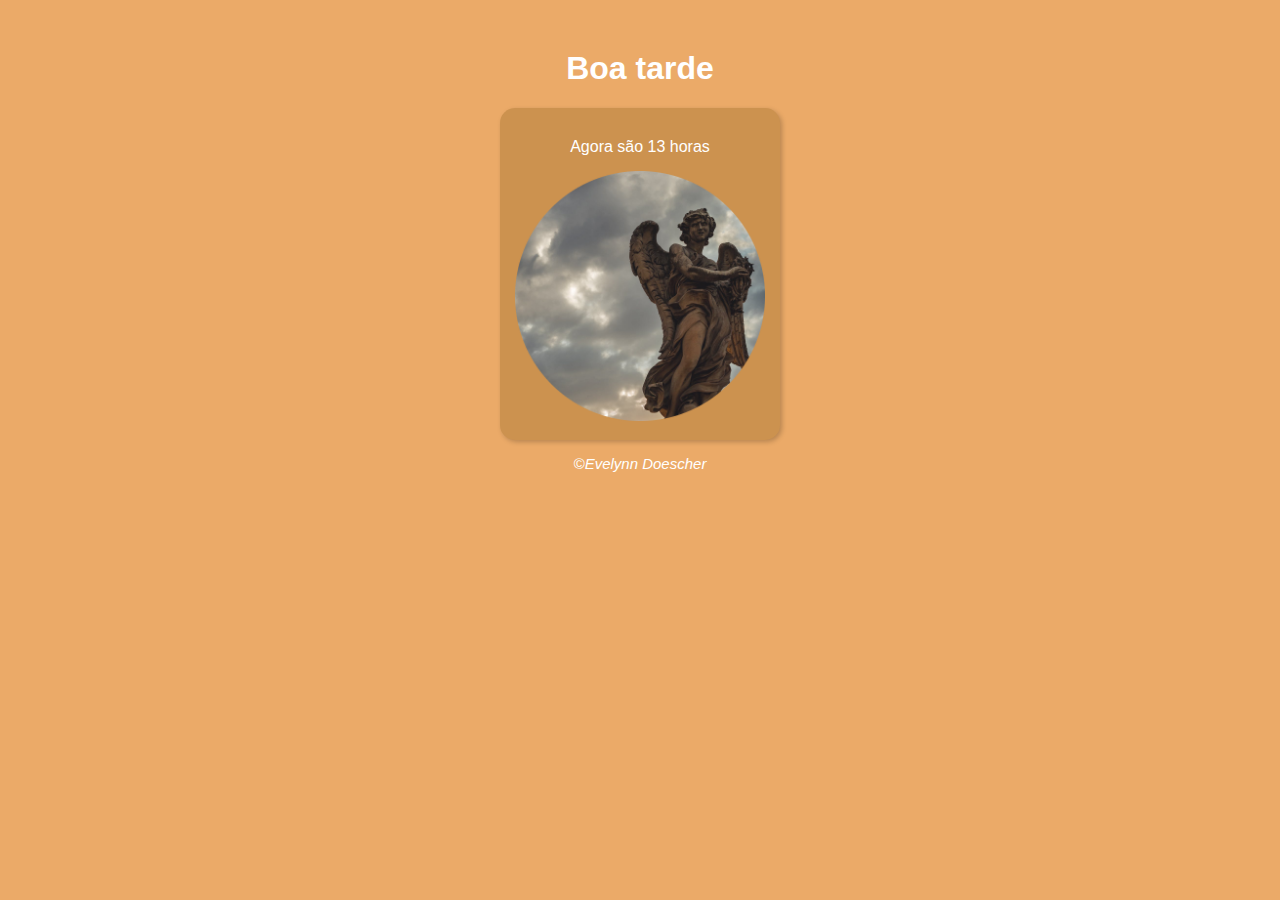
<file: Exercicios/Exercicio_001/index.html>
<!DOCTYPE html>
<html lang="pt-br">
<head>
    <meta charset="UTF-8">
    <meta name="viewport" content="width=device-width, initial-scale=1.0">
    <title>Hora do dia</title>
    <link rel="stylesheet" href="../style.css">
</head>
<body onload="carregar()">
    <header>
        <h1 id="titulo">Hora do dia</h1>
    </header>
    <section>
        <div id="msg">Aqui irá aparecer a mensagem...</div>
        <div id="imagem">
            <img id="foto" src="manha.png" alt="Foto da manhã" width="250px">
        </div>
    </section>
    <footer>
        <p> &copy;Evelynn Doescher</p>
    </footer>
    <script src="script.js"></script>
</body>
</html>
</file>
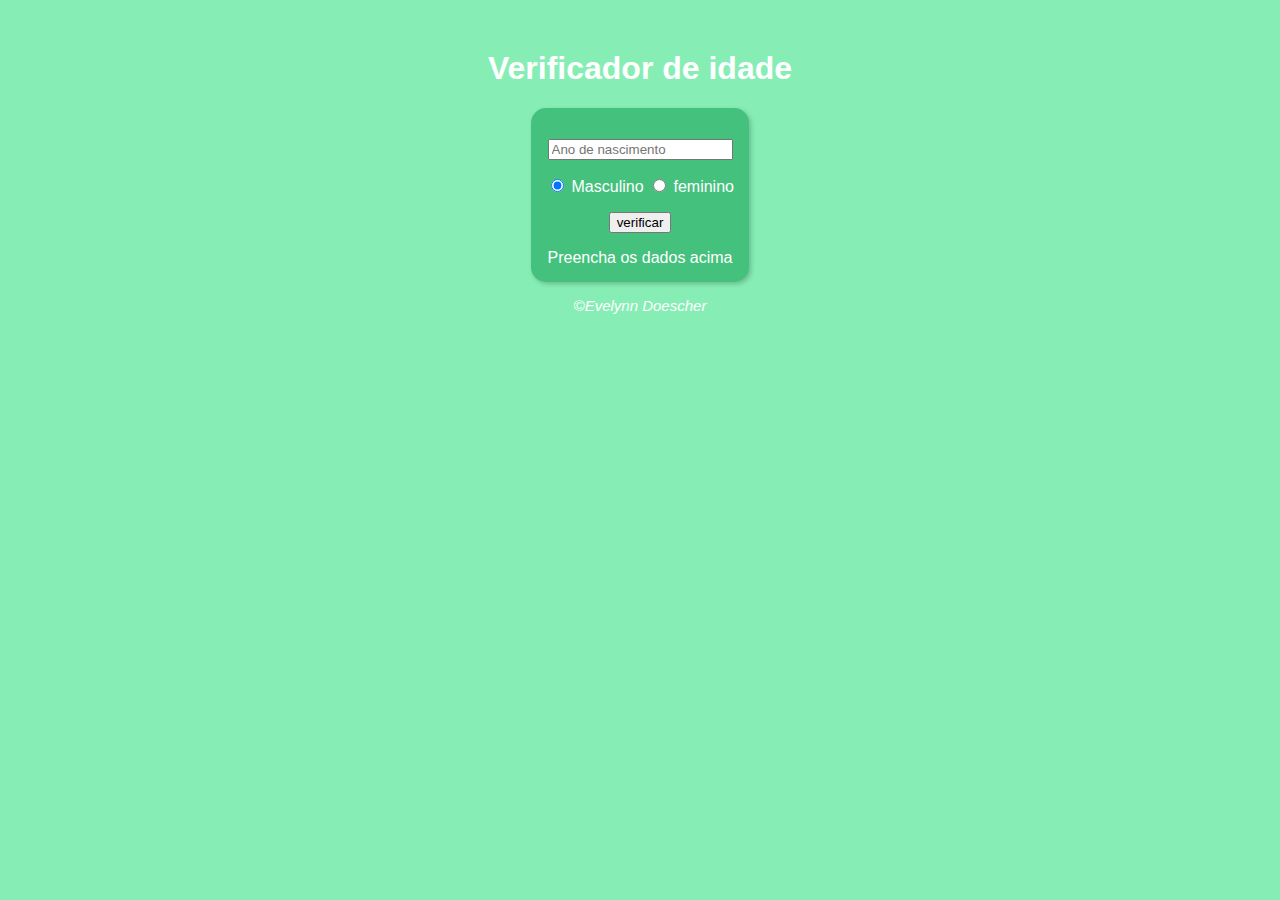
<file: Exercicios/Exercicio_002/index.html>
<!DOCTYPE html>
<html lang="pt-br">
<head>
    <meta charset="UTF-8">
    <meta name="viewport" content="width=device-width, initial-scale=1.0">
    <title>Verificador de idade</title>
    <link rel="stylesheet" href="../style.css">
</head>
<body>
    <header>
        <h1>Verificador de idade</h1>
    </header>
    <section>
        <div>
            <p>
                <input type="number" name="txtyear" id="txtyear" placeholder="Ano de nascimento">
            </p>
            <p>
                <input type="radio" name="radsex" id="masc" checked>
                <label for="masc">Masculino</label>
                <input type="radio" name="radsex" id="fem">
                <label for="fem">feminino</label>
            </p>
            <p>
                <input type="button" value="verificar" id="verif">
            </p>
        </div>
        <div id="res">
            Preencha os dados acima
        </div>
    </section>
    <footer>
        <p> &copy;Evelynn Doescher</p>
    </footer>
    <script src="script.js"></script>
</body>
</html>
</file>
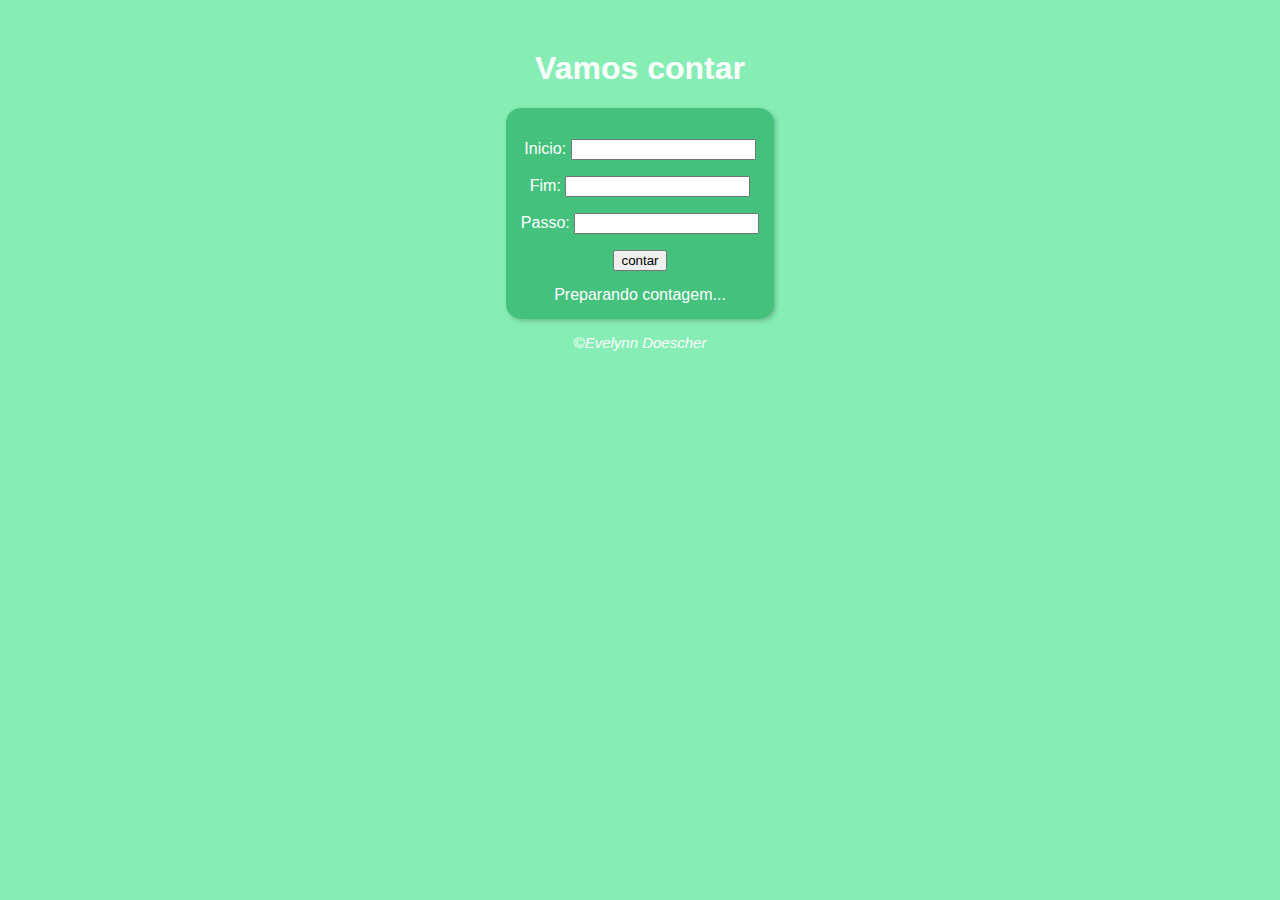
<file: Exercicios/Exercicio_003/index.html>
<!DOCTYPE html>
<html lang="pt-br">
<head>
    <meta charset="UTF-8">
    <meta name="viewport" content="width=device-width, initial-scale=1.0">
    <title>Contador</title>
    <link rel="stylesheet" href="../style.css">
</head>
<body>
    <header>
        <h1>Vamos contar</h1>
    </header>
    <section>
        <div id="dados">
            <p>Inicio: <input type="number" name="inicio" id="txtstart"></p>
            <p>Fim: <input type="number" name="fim" id="txtend"></p>
            <p>Passo: <input type="number" name="passo" id="txtpass"></p>
            <input type="button" value="contar" id="contar">
        </div>
        <div id="res">
            Preparando contagem...
        </div>
    </section>
    <footer>
        <p> &copy;Evelynn Doescher</p>
    </footer>
    <script src="script.js"></script>
</body>
</html>
</file>
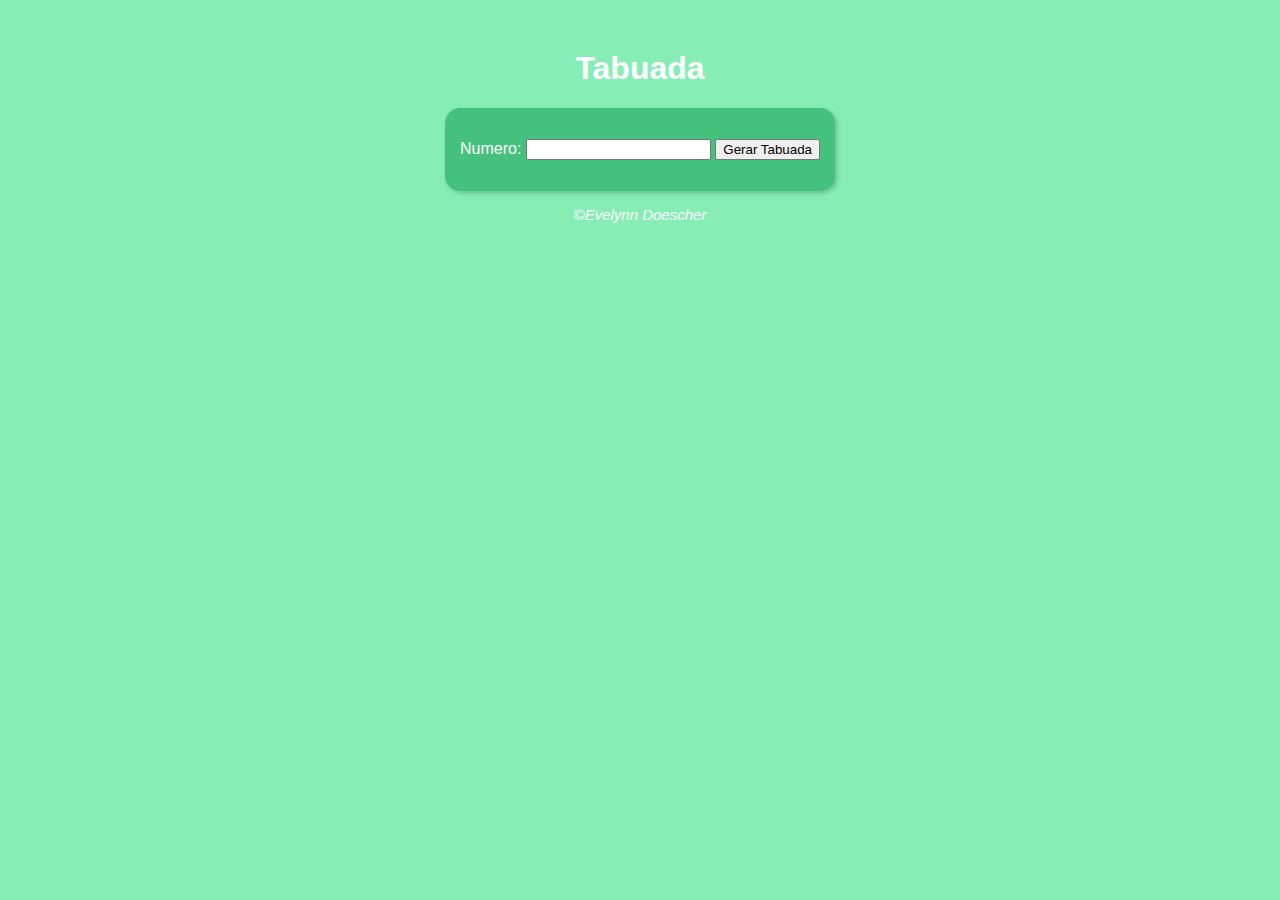
<file: Exercicios/Exercicio_004/index.html>
<!DOCTYPE html>
<html lang="pt-br">
<head>
    <meta charset="UTF-8">
    <meta name="viewport" content="width=device-width, initial-scale=1.0">
    <title>Gerar Tabuada</title>
    <link rel="stylesheet" href="../style.css">
</head>
<body>
    <header>
        <h1>Tabuada</h1>
    </header>
    <section>
        <div>
            <p>
                Numero: <input type="number" name="num" id="txtnum"> <input type="button" value="Gerar Tabuada" id="gen">
            </p>
        </div>
        <div><select hidden name="tabuada" id="seltab" size="11"></select></div>
    </section>
    <footer>
        <p> &copy;Evelynn Doescher</p>
    </footer>
    <script src="script.js"></script>
</body>
</html>
</file>
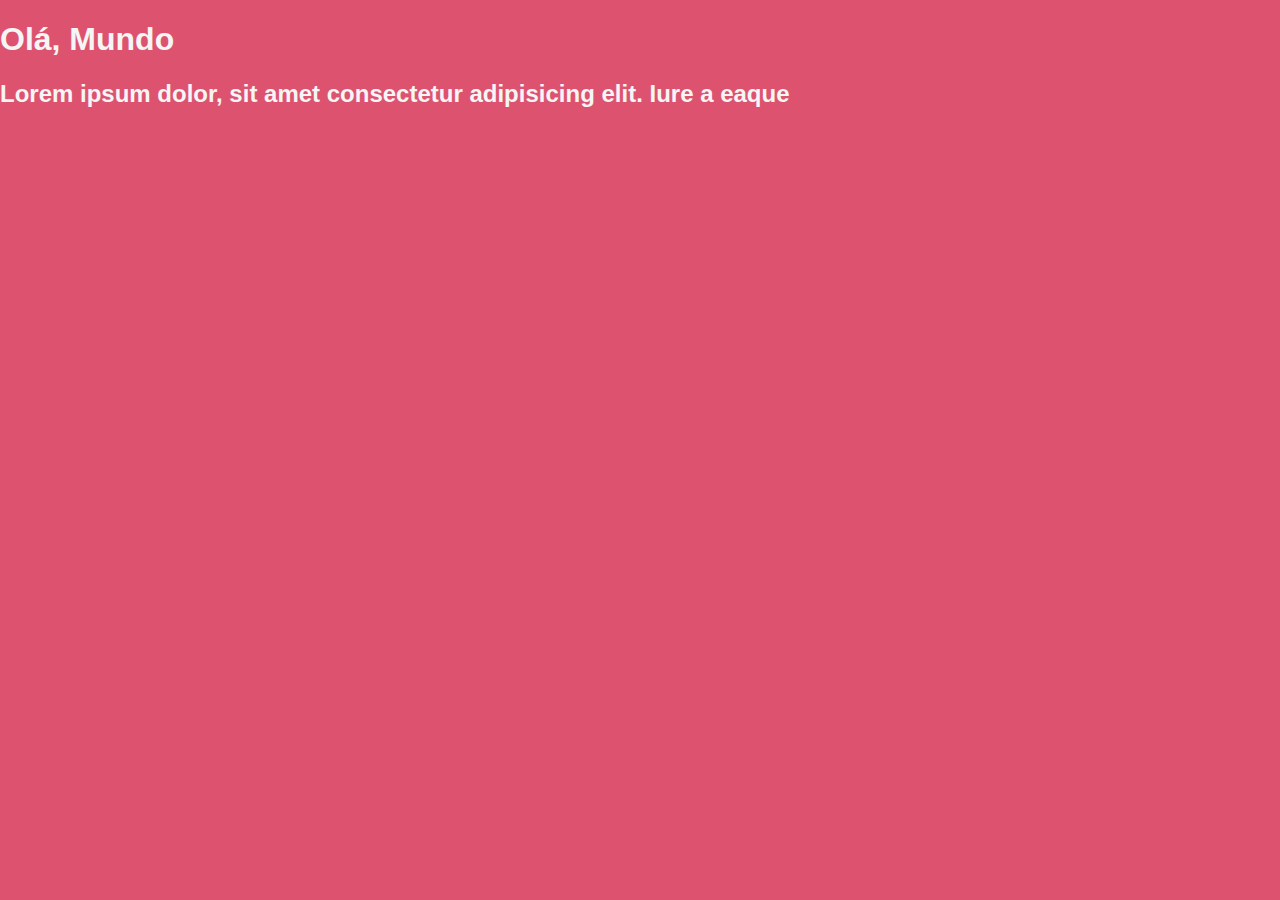
<file: Aula 004/ex001.html>
<!DOCTYPE html>
<html lang="pt-br">
<head>
    <meta charset="UTF-8">
    <meta name="viewport" content="width=device-width, initial-scale=1.0">
    <title>EX001</title>
    <style>
        body {
            background-color: rgb(221, 83, 111);
            color: whitesmoke;
            font-family: Verdana, Geneva, Tahoma, sans-serif;
            font-size: medium;
            margin: 0 auto;
        }
    </style>
</head>
<body>
   <h1>Olá, Mundo</h1>
   <h2>Lorem ipsum dolor, sit amet consectetur adipisicing elit. Iure a eaque</h2>
   <script>
    window.alert('Mensagem teste');
    window.confirm('Teste de confirmação')
    window.prompt('Escreva algo:')
   </script>
</body>
</html>
</file>
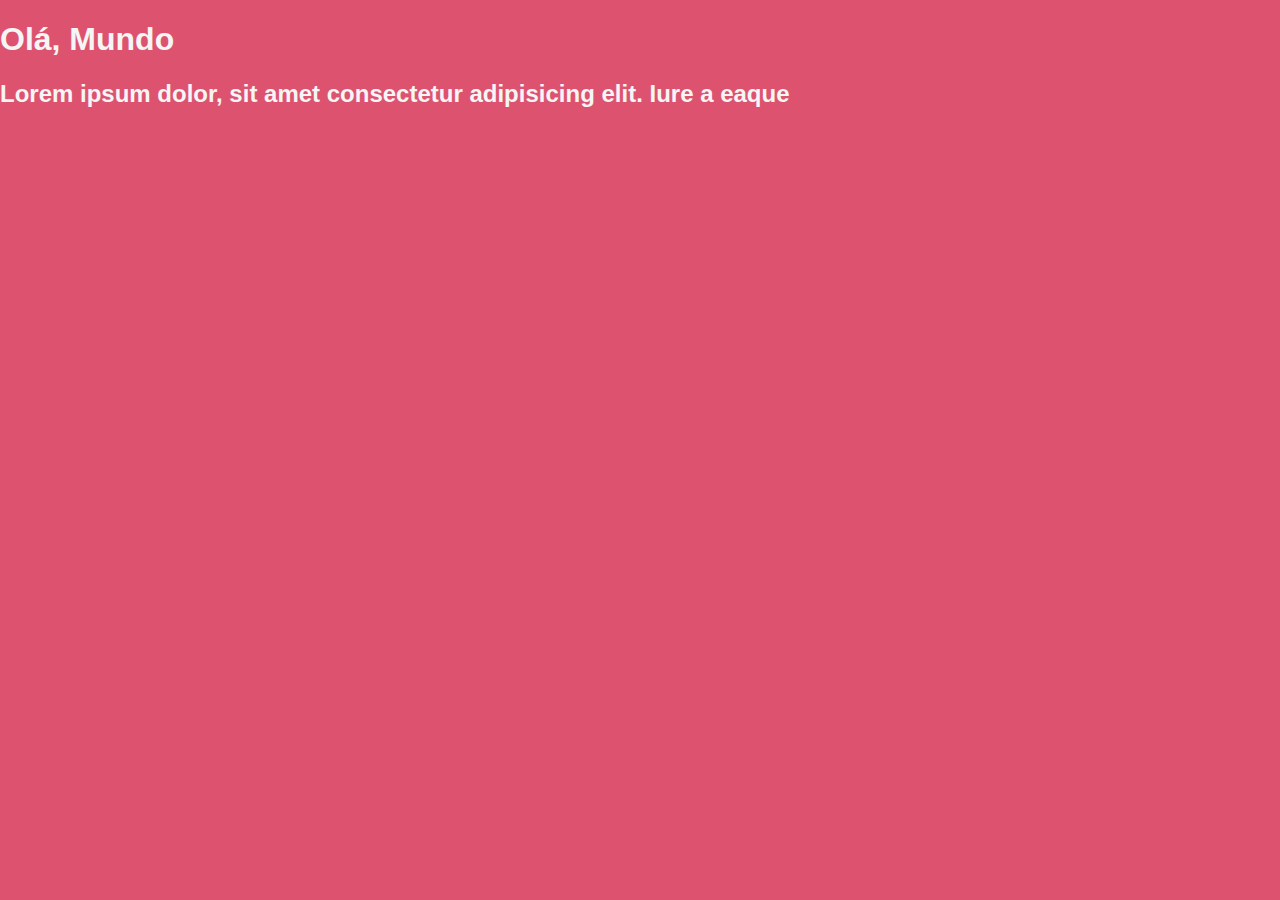
<file: Aula 006/ex002.html>
<!DOCTYPE html>
<html lang="pt-br">
<head>
    <meta charset="UTF-8">
    <meta name="viewport" content="width=device-width, initial-scale=1.0">
    <title>EX002</title>
    <style>
        body {
            background-color: rgb(221, 83, 111);
            color: whitesmoke;
            font-family: Verdana, Geneva, Tahoma, sans-serif;
            font-size: medium;
            margin: 0 auto;
        }
    </style>
</head>
<body>
   <h1>Olá, Mundo</h1>
   <h2>Lorem ipsum dolor, sit amet consectetur adipisicing elit. Iure a eaque</h2>
   <script>
    var escrita = window.prompt('Escreva algo:')
    window.alert('Você escreveu: ' + escrita)

   </script>
</body>
</html>
</file>
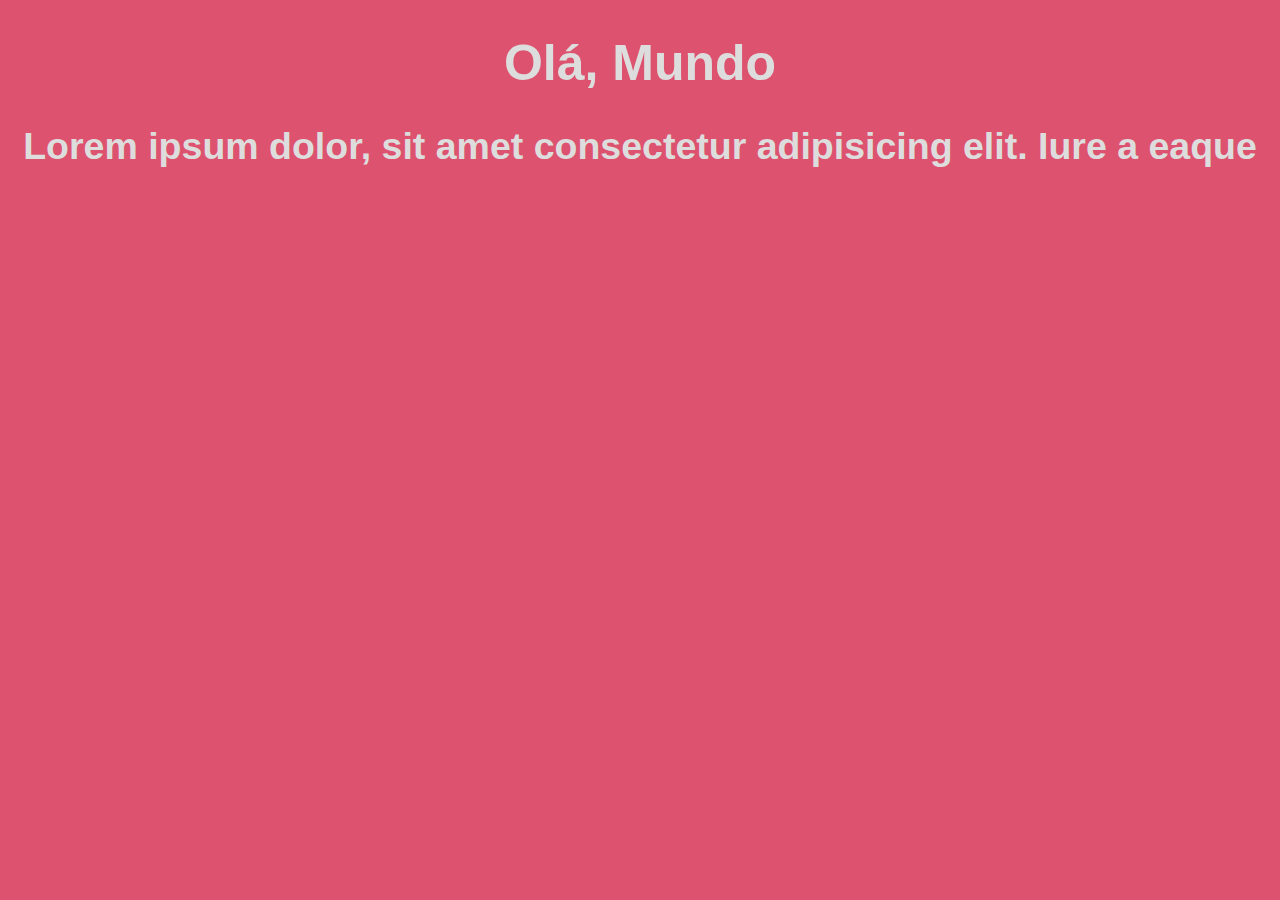
<file: Aula 006/ex003.html>
<!DOCTYPE html>
<html lang="pt-br">
<head>
    <meta charset="UTF-8">
    <meta name="viewport" content="width=device-width, initial-scale=1.0">
    <title>EX003</title>
    <style>
        body {
            background-color: rgb(221, 83, 111);
            margin: 0 auto;
            font-size: 25px;
            text-align: center;
            font-family: Verdana, Geneva, Tahoma, sans-serif;
            color: rgb(221, 221, 221);
        }
        #res{
            text-align: center;
            font-size: 25px;
            font-weight: bolder;
        }
    </style>
    </style>
</head>
<body>
   <h1>Olá, Mundo</h1>
   <h2>Lorem ipsum dolor, sit amet consectetur adipisicing elit. Iure a eaque</h2>
   <script>
    var numero1 = Number(window.prompt('Insira um numero:'));
    var numero2 = Number(window.prompt('Insira outro numero:'));
    var soma = numero1 + numero2
    window.alert(`A soma entre ${numero1} e ${numero2} é ${soma}`);

   </script>
</body>
</html>
</file>
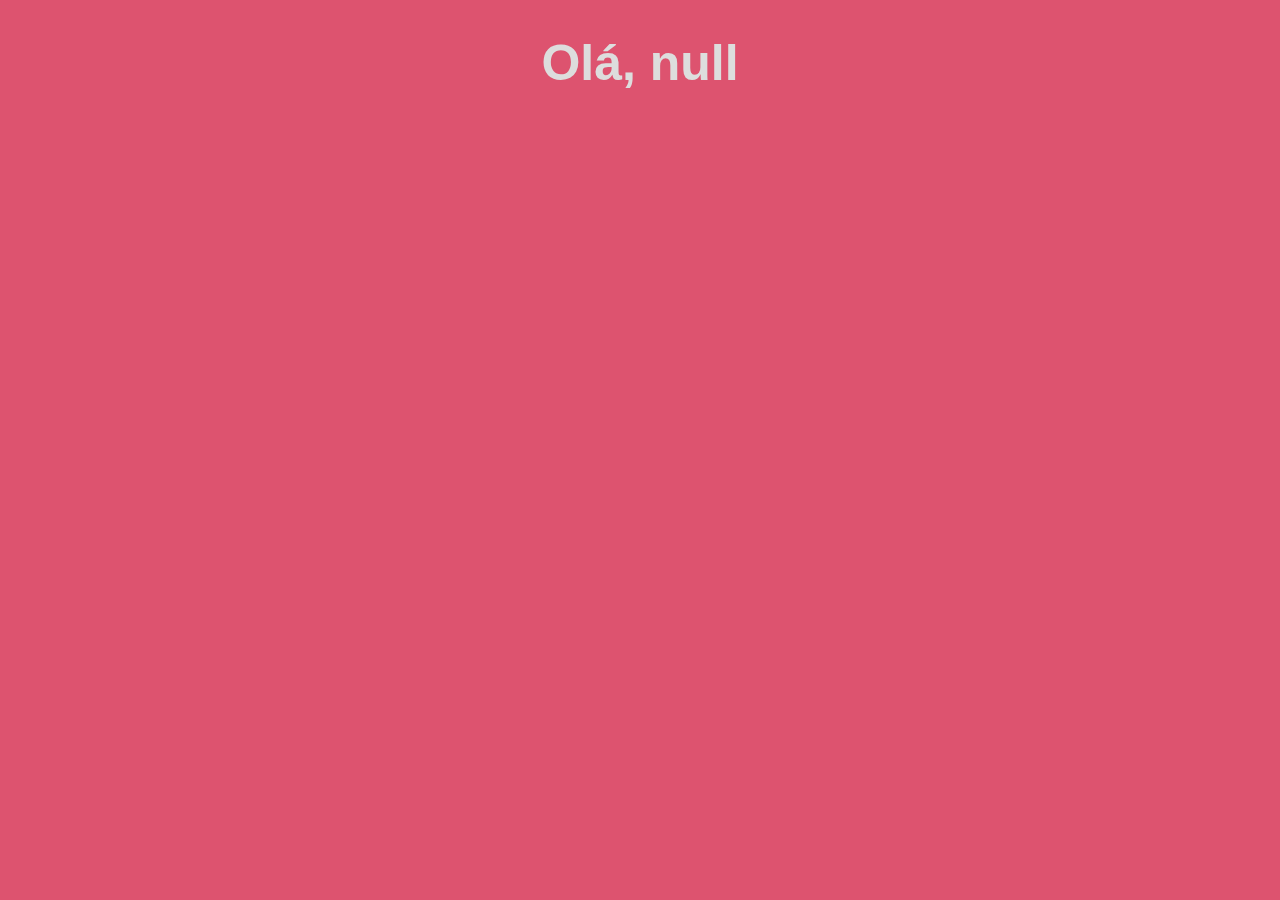
<file: Aula 006/ex004.html>
<!DOCTYPE html>
<html lang="pt-br">
<head>
    <meta charset="UTF-8">
    <meta name="viewport" content="width=device-width, initial-scale=1.0">
    <title>EX004</title>
    <style>
        body {
            background-color: rgb(221, 83, 111);
            margin: 0 auto;
            font-size: 25px;
            text-align: center;
            font-family: Verdana, Geneva, Tahoma, sans-serif;
            color: rgb(221, 221, 221);
        }
        #res{
            text-align: center;
            font-size: 25px;
            font-weight: bolder;
        }
    </style>
    </style>
</head>
<body>
   <script>
    var nome = window.prompt('Qual seu nome?')
    document.write(`<h1> Olá, ${nome} </h1>`)
    document.write(`<p> Seu nome tem ${nome.length} letras </p>`)
    document.write(`<p> Em Maiúsculas fica ${nome.toLocaleUpperCase()} </p>`)
    document.write(`<p> Em Minúsculas fica ${nome.toLocaleLowerCase()} </p>`)

   </script>
</body>
</html>
</file>
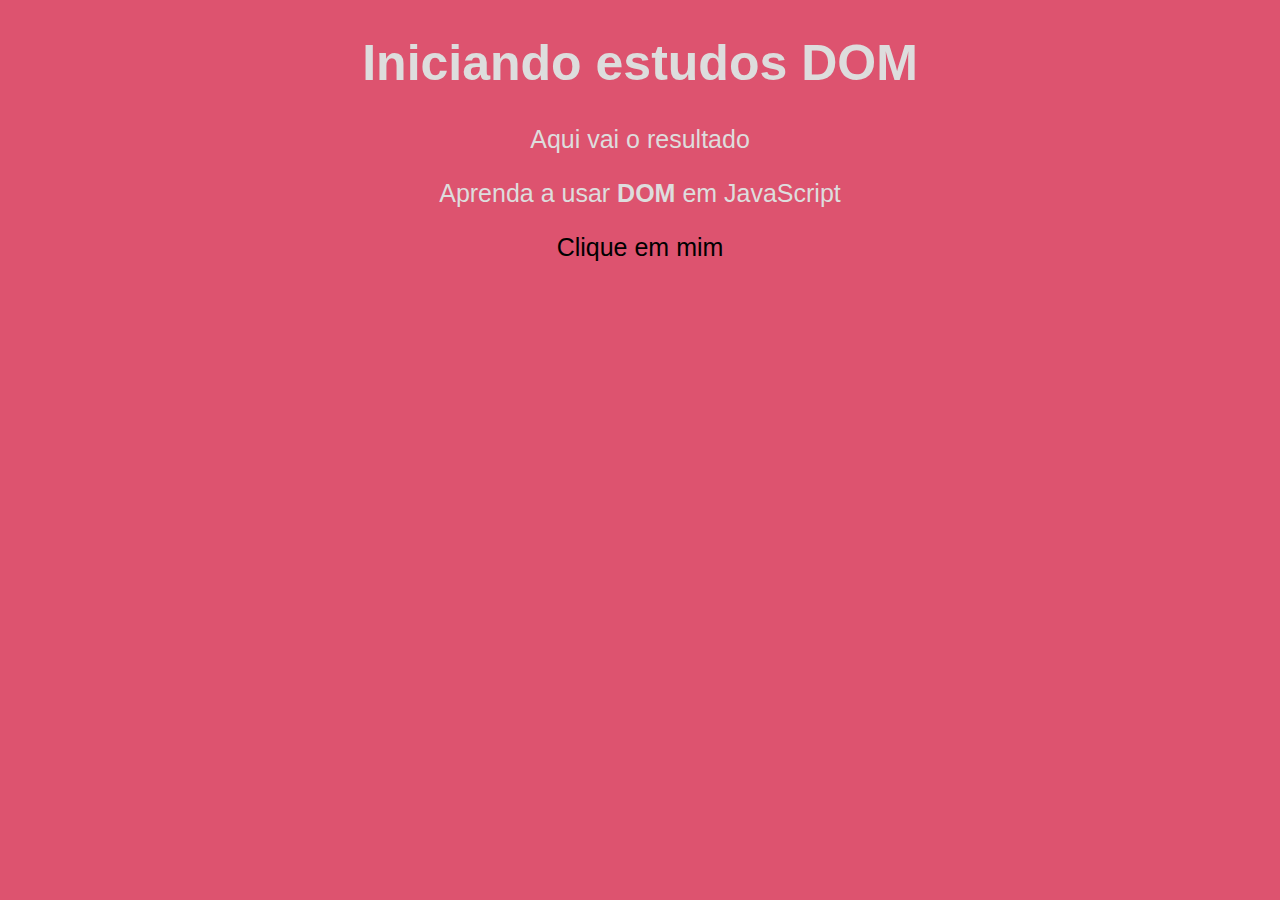
<file: Aula 009/ex005.html>
<!DOCTYPE html>
<html lang="pt-br">
<head>
    <meta charset="UTF-8">
    <meta name="viewport" content="width=device-width, initial-scale=1.0">
    <title>EX005</title>
    <style>
        body {
            background-color: rgb(221, 83, 111);
            margin: 0 auto;
            font-size: 25px;
            text-align: center;
            font-family: Verdana, Geneva, Tahoma, sans-serif;
            color: rgb(221, 221, 221);
        }
        #res{
            text-align: center;
            font-size: 25px;
            font-weight: bolder;
        }
    </style>
    </style>
</head>
<body>
    <h1>Iniciando estudos DOM</h1>
    <p>Aqui vai o resultado</p>
    <p>Aprenda a usar <strong>DOM</strong> em JavaScript</p>
    <div id="msg">Clique em mim</div>

    <script>
        var p1 = window.document.getElementsByTagName('p')[0] 
        var msg = document.querySelector('div#msg')
        msg.style.color = 'black'
        /*
        var msg = document.getElementById('msg')
        msg.innerText = "Aguarde"
        window.document.write(div_msg.innerText)
        window.document.write(p1.innerText)
        */
    </script>

</body>
</html>
</file>
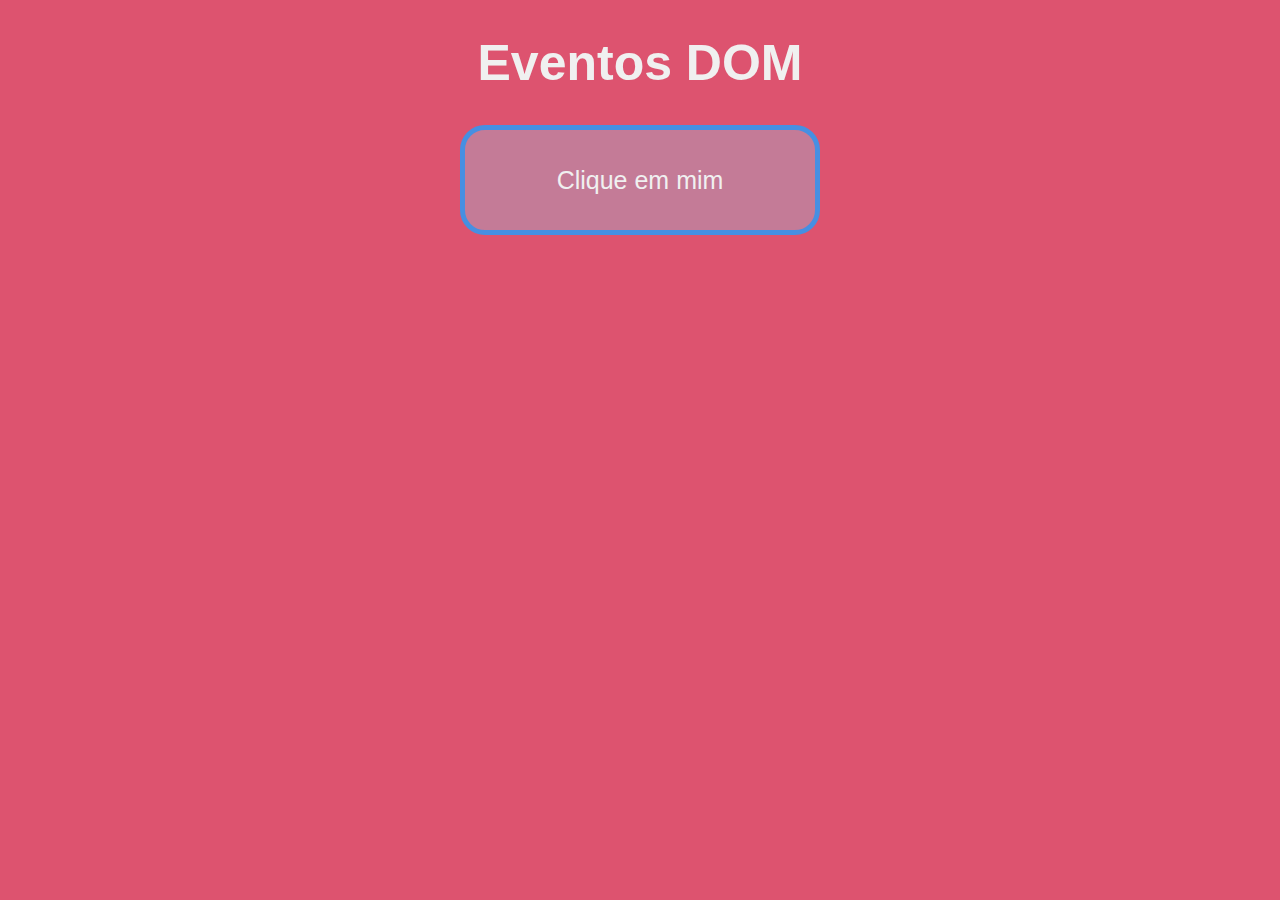
<file: Aula 010/ex006.html>
<!DOCTYPE html>
<html lang="pt-br">
<head>
    <meta charset="UTF-8">
    <meta name="viewport" content="width=device-width, initial-scale=1.0">
    <title>EX006</title>
    <style>
        body {
            background-color: rgb(221, 83, 111);
            margin: 0 auto;
            font-size: 25px;
            text-align: center;
            font-family: Verdana, Geneva, Tahoma, sans-serif;
            color: rgb(240, 240, 240);
        }
        div#area{
            margin: 0 auto;
            background-color: rgba(143, 209, 235, 0.322);
            border-radius: 25px;
            border: solid 5px rgb(70, 143, 226) ;
            width: 350px;
            height: 100px;
            line-height: 100px;
        }
        #res{
            text-align: center;
            font-size: 25px;
            font-weight: bolder;
        }
    </style>
   
</head>
<body>
    <h1>Eventos DOM</h1>
    <div id="area" >Clique em mim</div>

    <script>
        var area = window.document.getElementById('area')
        area.addEventListener('click',clicar)
        area.addEventListener('mouseenter',entrar)
        area.addEventListener('mouseout',sair)
        
        function clicar(){
            area.innerHTML = "Clicou"
        }
        function entrar(){
            area.innerHTML = "Entrou"
        }
        function sair(){
            area.innerHTML = "Saiu"
        }
    </script>

    
</body>
</html>
</file>
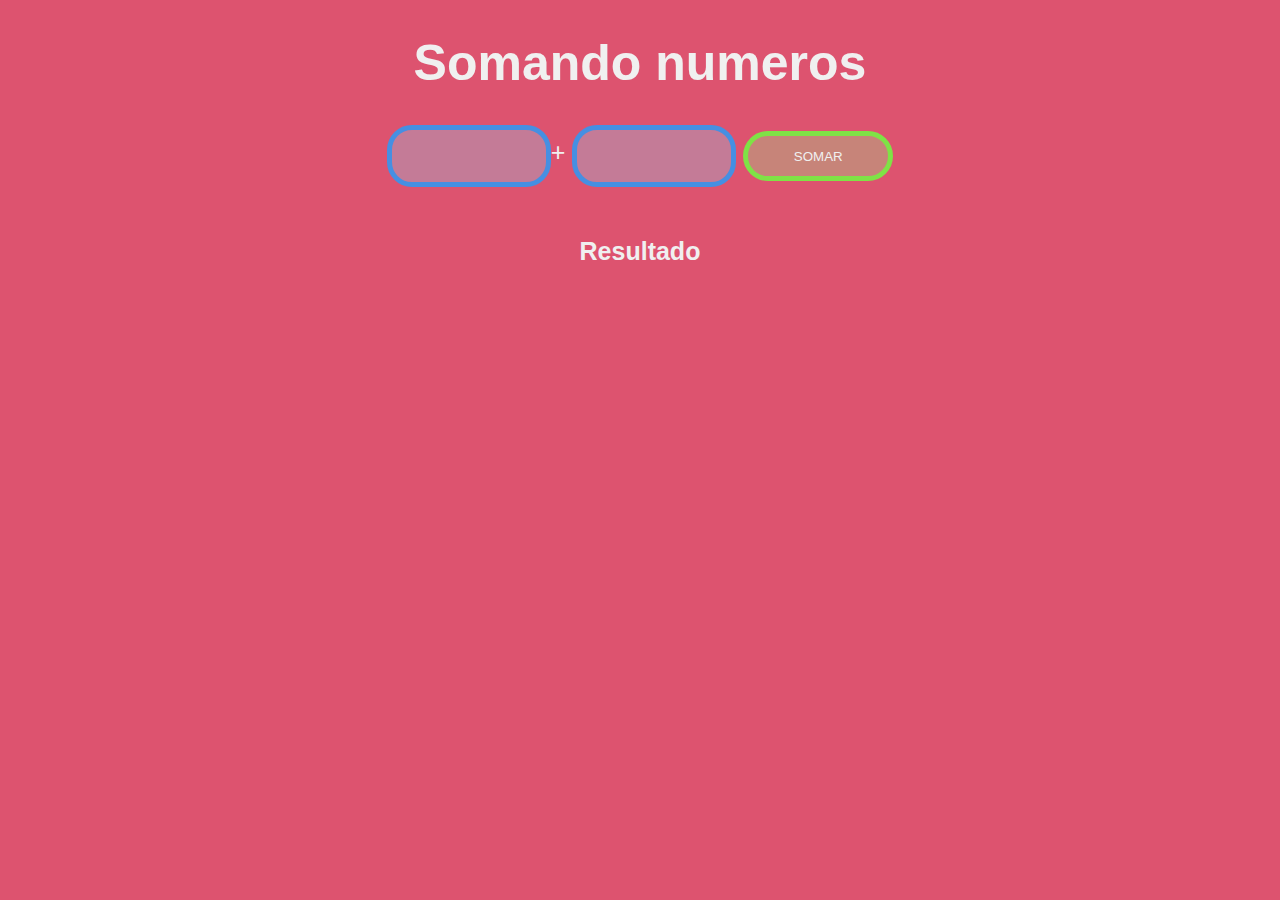
<file: Aula 010/ex007.html>
<!DOCTYPE html>
<html lang="pt-br">
<head>
    <meta charset="UTF-8">
    <meta name="viewport" content="width=device-width, initial-scale=1.0">
    <title>EX007</title>
    <style>
        body {
            background-color: rgb(221, 83, 111);
            margin: 0 auto;
            font-size: 25px;
            text-align: center;
            font-family: Verdana, Geneva, Tahoma, sans-serif;
            color: rgb(240, 240, 240);
        }
        input{
            margin: 0 auto;
            background-color: rgba(143, 209, 235, 0.322);
            border-radius: 25px;
            border: solid 5px rgb(70, 143, 226) ;
            width: 150px;
            height: 50px;
        }
        button{
            width: 150px;
            height: 50px;
            text-align: center;
            color: rgb(240, 240, 240);
            background-color: rgba(151, 235, 143, 0.322);
            border-radius: 25px;
            border: solid 5px rgb(127, 226, 70) ;
        }
        #res{
            margin-top: 50px;
            text-align: center;
            font-size: 25px;
            font-weight: bolder;
        }
    </style>
</head>
<body>
    <h1>Somando numeros</h1>
    <input type="number" name="txtn1" id="txtn1">+
    <input type="number" name="txtn2" id="txtn2">
    <button onclick="somar()">SOMAR</button>
    <div id="res">Resultado</div>
       
    <script>
        function somar(){
            var tn1 = document.getElementById('txtn1')
            var tn2 = document.querySelector('input#txtn2')
            var n1 = Number(tn1.value)
            var n2 = Number(tn2.value)
            var s = n1 + n2
            var res = document.querySelector('div#res')
            res.innerHTML = `O resultado da soma entre ${n1} e ${n2} é igual a ${s}` 


        }
    </script>

    

    
</body>
</html>
</file>
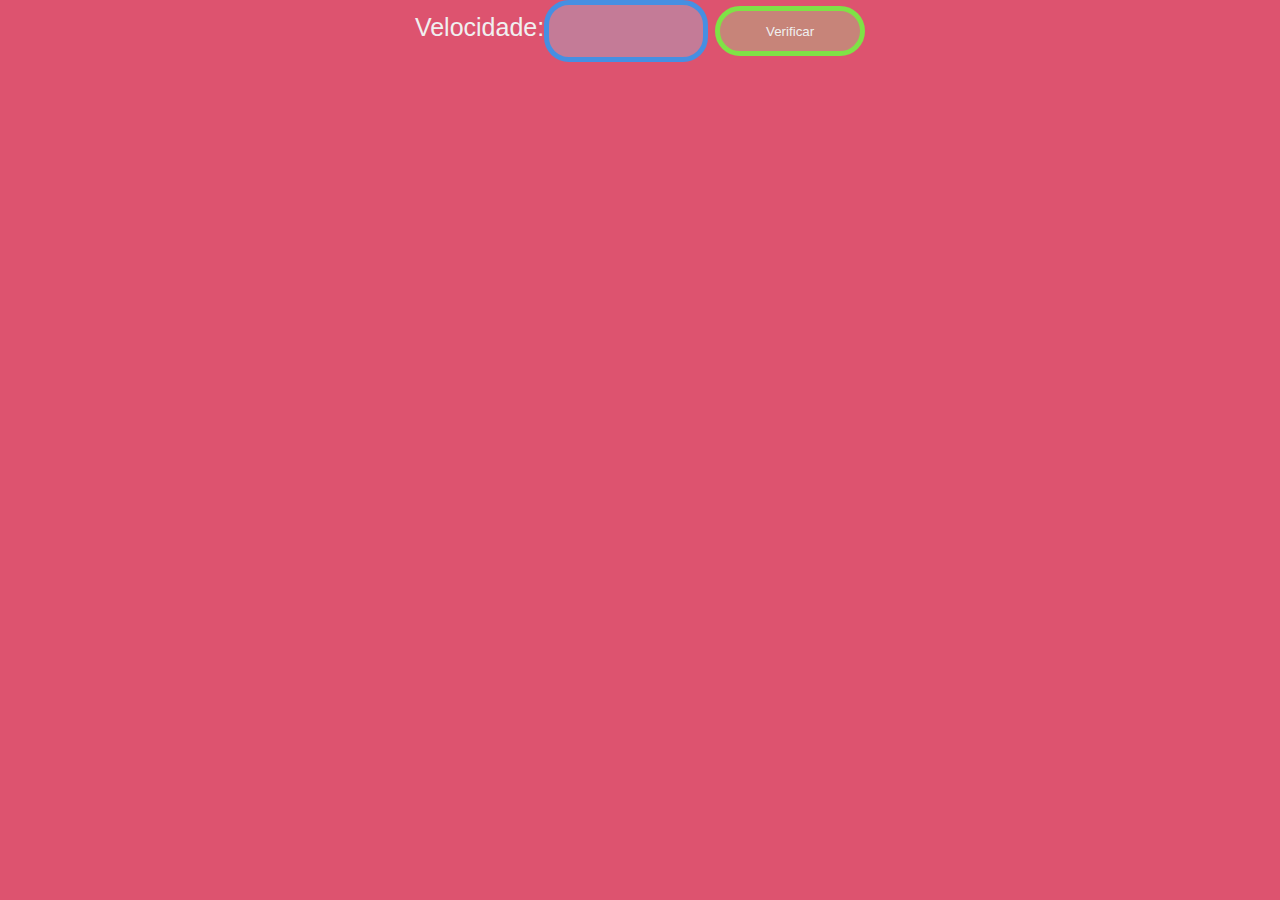
<file: Aula 011/ex010.html>
<!DOCTYPE html>
<html lang="pt-br">
<head>
    <meta charset="UTF-8">
    <meta name="viewport" content="width=device-width, initial-scale=1.0">
    <title>EX010</title>
    <style>
        body {
            background-color: rgb(221, 83, 111);
            margin: 0 auto;
            font-size: 25px;
            text-align: center;
            font-family: Verdana, Geneva, Tahoma, sans-serif;
            color: rgb(240, 240, 240);
        }
        input{
            margin: 0 auto;
            background-color: rgba(143, 209, 235, 0.322);
            border-radius: 25px;
            border: solid 5px rgb(70, 143, 226) ;
            width: 150px;
            height: 50px;
        }
        button{
            width: 150px;
            height: 50px;
            text-align: center;
            color: rgb(240, 240, 240);
            background-color: rgba(151, 235, 143, 0.322);
            border-radius: 25px;
            border: solid 5px rgb(127, 226, 70) ;
        }
       
    </style>
</head>
<body>
    Velocidade:<input type="number" name="txtvel" id="txtvel">
    <button id="verif">Verificar</button>
    <div id="res"></div>

    <script>
        var verif = document.querySelector('button#verif')
        verif.addEventListener('click', verificar)
        function verificar(){
            var res = document.querySelector('div#res')
            var vel = Number(document.querySelector('input#txtvel').value)
            if (vel > 60){
                res.innerHTML = 'Você esta acima do limite de velocidade'
            } else{
                res.innerHTML = 'Tudo certo'
            }
        }
    </script>
</body>
</html>
</file>
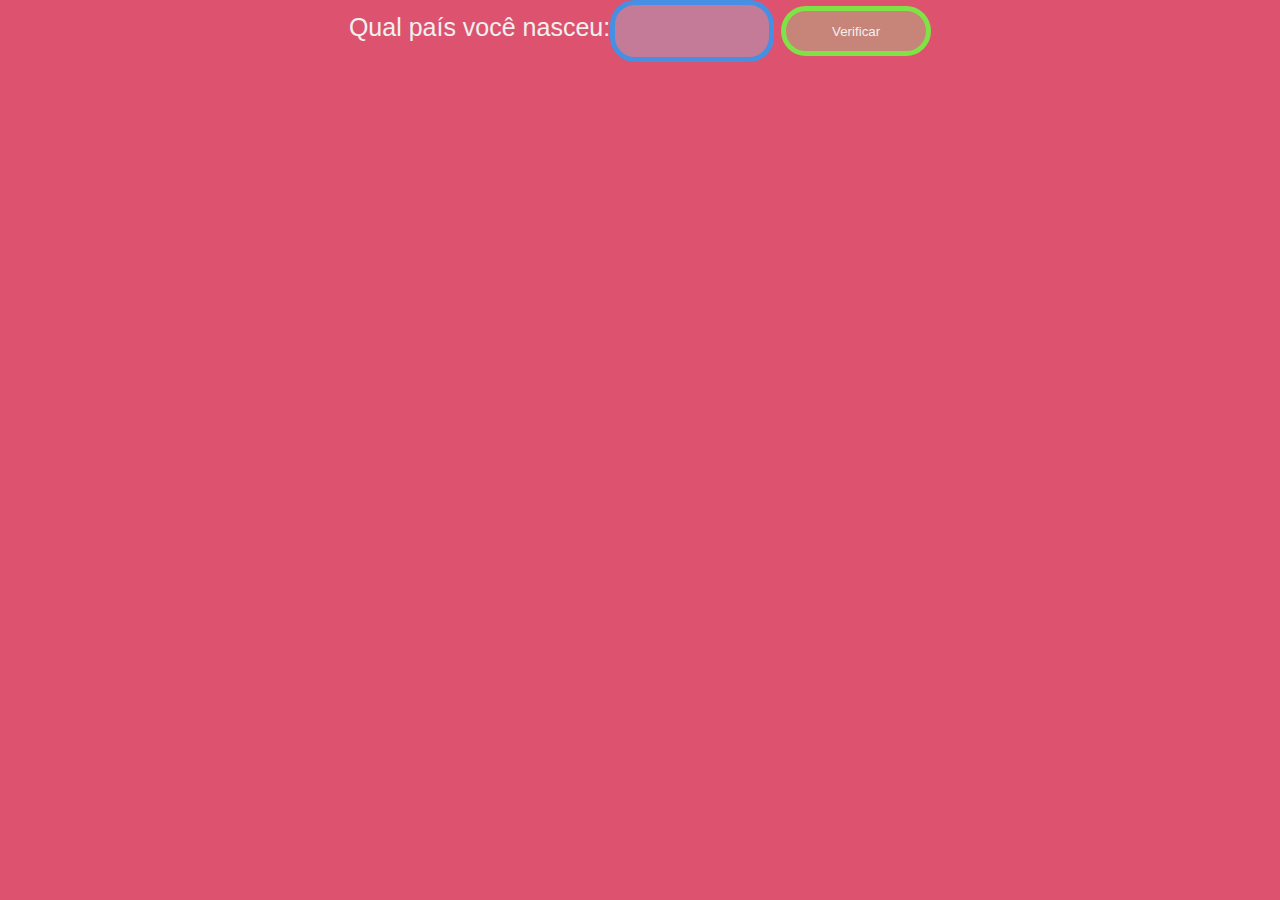
<file: Aula 011/ex011.html>
<!DOCTYPE html>
<html lang="pt-br">
<head>
    <meta charset="UTF-8">
    <meta name="viewport" content="width=device-width, initial-scale=1.0">
    <title>EX011</title>
    <style>
        body {
            background-color: rgb(221, 83, 111);
            margin: 0 auto;
            font-size: 25px;
            text-align: center;
            font-family: Verdana, Geneva, Tahoma, sans-serif;
            color: rgb(240, 240, 240);
        }
        input{
            margin: 0 auto;
            background-color: rgba(143, 209, 235, 0.322);
            border-radius: 25px;
            border: solid 5px rgb(70, 143, 226) ;
            width: 150px;
            height: 50px;
        }
        button{
            width: 150px;
            height: 50px;
            text-align: center;
            color: rgb(240, 240, 240);
            background-color: rgba(151, 235, 143, 0.322);
            border-radius: 25px;
            border: solid 5px rgb(127, 226, 70) ;
        }
       
    </style>
</head>
<body>
    Qual país você nasceu:<input name="txtcount" id="txtcount">
    <button id="verif">Verificar</button>
    <div id="res"></div>

    <script>
        var btn_verif = document.querySelector('button#verif')
        btn_verif.addEventListener('click',verif)
        
        function verif(){
         var country = document.getElementById('txtcount').value
         function capitalize(string){
            return string.charAt(0).toUpperCase() + string.slice(1)
         }
         var pais = capitalize(country)
         if (pais == "Brasil"){
            document.querySelector('div#res').innerText = `Nascendo em ${pais} você é brasileiro`
         } else{
            document.querySelector('div#res').innerText = `Nascendo em ${pais} você é gringo`
         }
         
        }
    </script>
</body>
</html>
</file>
<file: Exercicios/style.css>
body {
    background-color: rgb(134, 238, 181);
    color: rgb(255, 255, 255);
    font-family: Verdana, Geneva, Tahoma, sans-serif;
    margin-top: 50px;
    font-size: medium;
    text-align: center;
}
section{
    margin: 0 auto;
    background-color: rgb(68, 194, 125);
    width: fit-content;
    border-radius: 15px;
    padding: 15px;
    text-align: center;
    box-shadow: 2px 2px 5px rgba(0, 0, 0, 0.219);
}
footer{
    font-style: italic;
    font-size: 15px;
}
div{
    margin-top: 15px;
}
</file>
